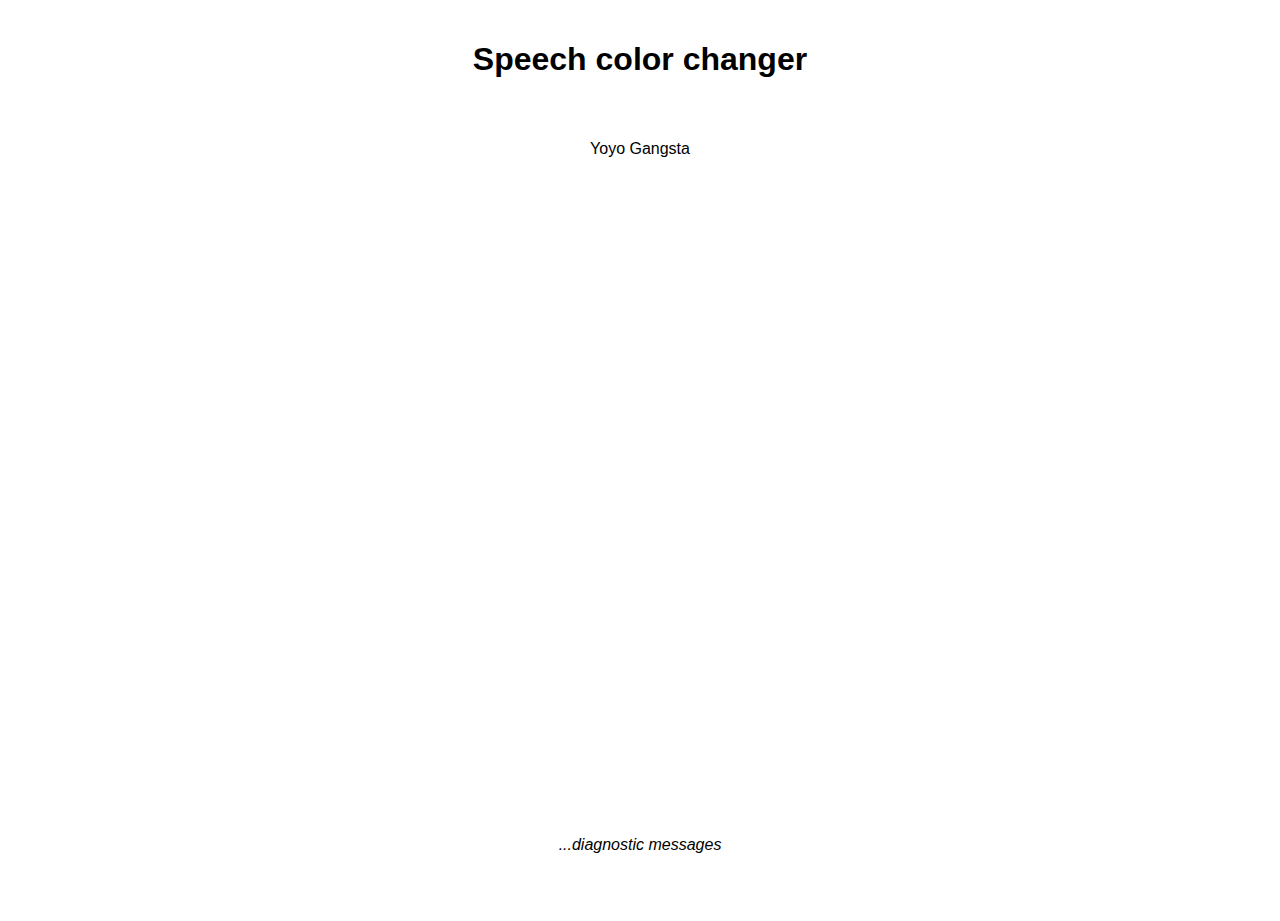
<file: speech-color-changer/index.html>
﻿<!DOCTYPE html>
<html>
  <head>
    <meta charset="utf-8">
    <meta http-equiv="X-UA-Compatible" content="IE=edge,chrome=1">
    <meta name="viewport" content="width=device-width">

    <title>Speech color changer</title>

    <link rel="stylesheet" href="style.css">
    <!--[if lt IE 9]>
      <script src="//html5shiv.googlecode.com/svn/trunk/html5.js"></script>
    <![endif]-->
  </head>

  <body>
    <h1>Speech color changer</h1>

    <p class="hints"></p>
    <div>
        <p class="output"><em>...diagnostic messages</em></p>
    </div>

    <script src="script.js"></script>
  </body>
</html>
</file>
<file: speech-color-changer/style.css>
body, html {
  margin: 0;
}

html {
  height: 100%;
}

body {
  height: inherit;
  overflow: hidden;
}

h1, p {
  font-family: sans-serif;
  text-align: center;
  padding: 20px;
}

div {
  height: 100px;
  overflow: auto;
  position: absolute;
  bottom: 0px;
  right: 0;
  left: 0;
  background-color: rgba(255,255,255,0.2);
}

ul {
  margin: 0;
}

.hints span {
  text-shadow: 0px 0px 6px rgba(255,255,255,0.7);
}
</file>
